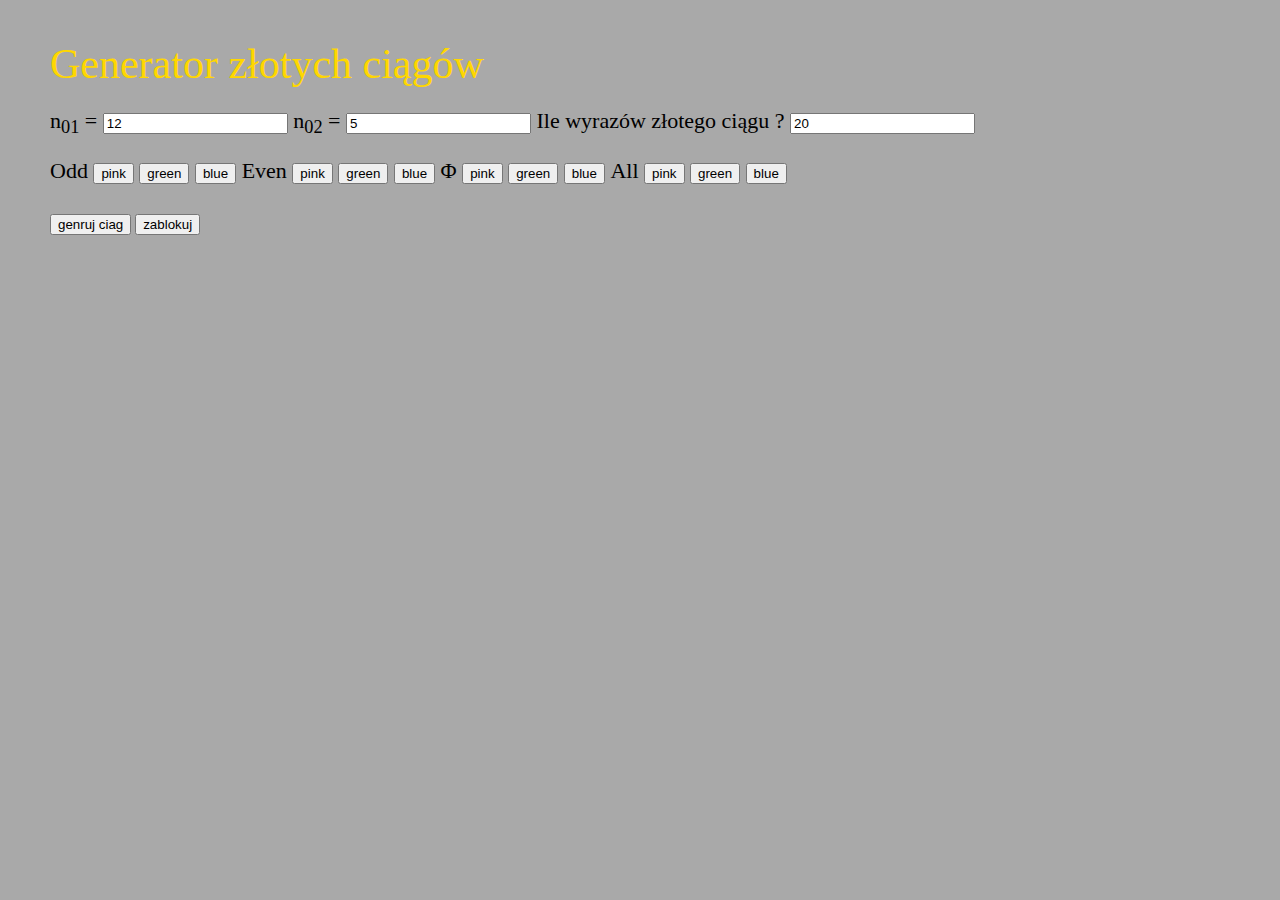
<file: index.html>
<!DOCTYPE html>
<html lang="en">
<head>
    <meta charset="UTF-8">
    <meta name="viewport" content="width=device-width, initial-scale=1.0">
    <title>Zloty Ciag</title>
    <link rel="stylesheet" href="style.css">
</head>
<body>

    <div id="tytul">Generator złotych ciągów</div>
    <div id="wpisz">
        <label>
            n<sub>01</sub> = <input type="number" id="a" value="12"></input> 
        </label>
        <label>
            n<sub>02</sub> = <input type="number" id="b" value="5"></input>
        </label>
        <label>
            Ile wyrazów złotego ciągu ?  <input type="number" id="ile" value="20"></input>
        </label>  
    </div>
        
    <div id="drugi">
        Odd 
            <input type="button" name="np" value="pink"></input>
            <input type="button" name="np" value="green"></input>
            <input type="button" name="np" value="blue"></input>

        Even 
            <input type="button" class="pa" value="pink"></input>
            <input type="button" class="pa" value="green"></input>
            <input type="button" class="pa" value="blue"></input>

        &Phi; 
            <input type="button" class="phi" value="pink"></input>
            <input type="button" class="phi" value="green"></input>
            <input type="button" class="phi" value="blue"></input>


        All 
            <input type="button" class="all" value="pink"></input>
            <input type="button" class="all" value="green"></input>
            <input type="button" class="all" value="blue"></input>
    </div>

    <div id="przycisk">

        <input type="button" id="generujciag" value="genruj ciag"></input>
        <input id="blokada" type="button" value="zablokuj"></input>

    </div>

    <div>
        <div id="ciag"></div>
        <div id="fi"></div>
    </div>
    
    <script src="ciag.js"></script>
</body>
</html>
</file>
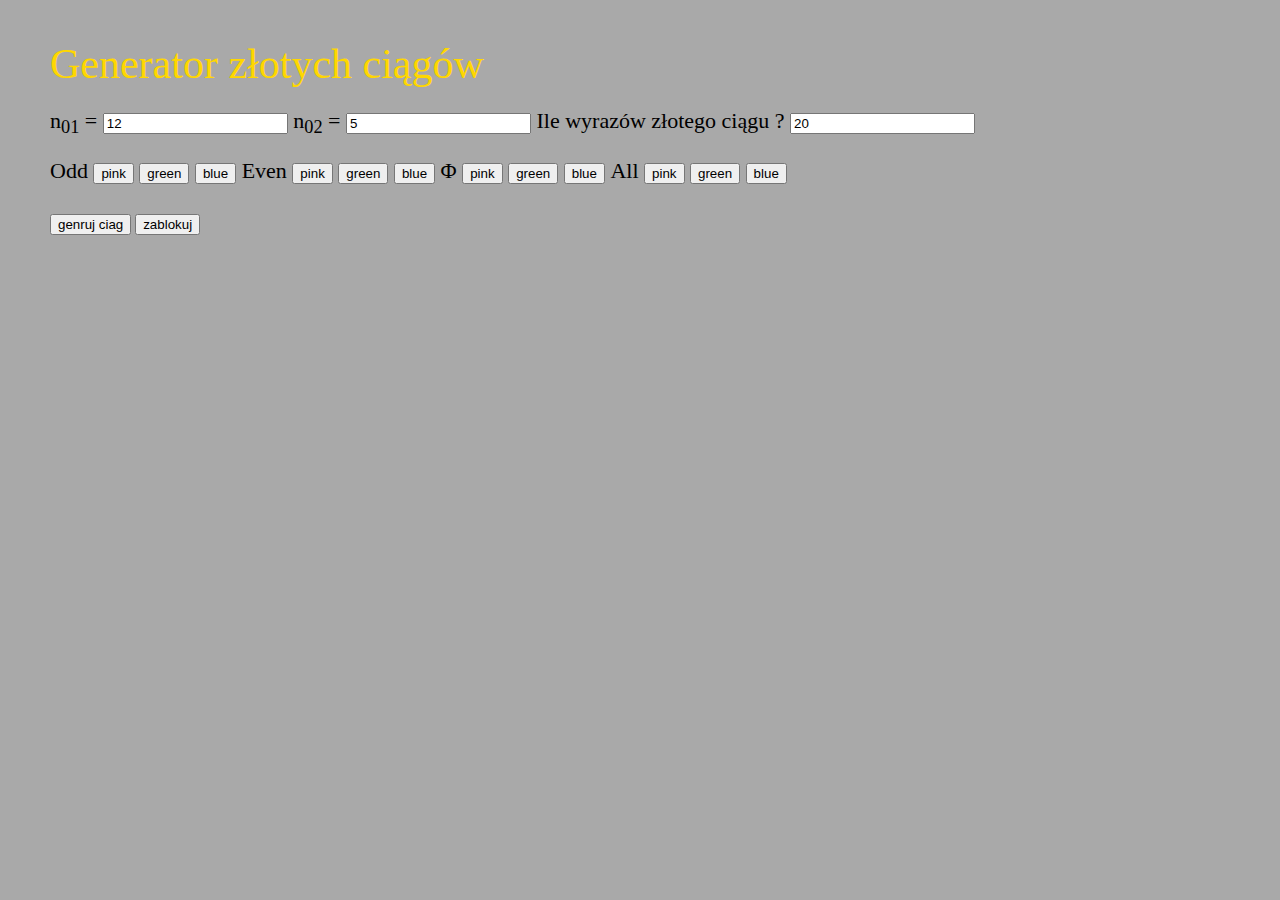
<file: ciag.html>
<!DOCTYPE html>
<html lang="en">
<head>
    <meta charset="UTF-8">
    <meta name="viewport" content="width=device-width, initial-scale=1.0">
    <title>Zloty Ciag</title>
    <link rel="stylesheet" href="style.css">
</head>
<body>

    <div id="tytul">Generator złotych ciągów</div>
    <div id="wpisz">
        <label>
            n<sub>01</sub> = <input type="number" id="a" value="12"></input> 
        </label>
        <label>
            n<sub>02</sub> = <input type="number" id="b" value="5"></input>
        </label>
        <label>
            Ile wyrazów złotego ciągu ?  <input type="number" id="ile" value="20"></input>
        </label>  
    </div>
        
    <div id="drugi">
        Odd 
            <input type="button" name="np" value="pink"></input>
            <input type="button" name="np" value="green"></input>
            <input type="button" name="np" value="blue"></input>

        Even 
            <input type="button" class="pa" value="pink"></input>
            <input type="button" class="pa" value="green"></input>
            <input type="button" class="pa" value="blue"></input>

        &Phi; 
            <input type="button" class="phi" value="pink"></input>
            <input type="button" class="phi" value="green"></input>
            <input type="button" class="phi" value="blue"></input>


        All 
            <input type="button" class="all" value="pink"></input>
            <input type="button" class="all" value="green"></input>
            <input type="button" class="all" value="blue"></input>
    </div>

    <div id="przycisk">

        <input type="button" id="generujciag" value="genruj ciag"></input>
        <input id="blokada" type="button" value="zablokuj"></input>

    </div>

    <div>
        <div id="ciag"></div>
        <div id="fi"></div>
    </div>
    
    <script src="ciag.js"></script>
</body>
</html>
</file>
<file: style.css>
body {
    margin:0;
    background-color: darkgrey;
}

#tytul {
    font-size: 42px;
    color: gold;;
    margin-top: 40px;
    margin-left: 50px;
}

#wpisz {
    margin-top: 20px;
    margin-left: 50px;
    font-size: 22px;
}

#drugi {
    margin-top: 20px;
    margin-left: 50px;
    font-size: 22px;
}

#przycisk {
    margin-top: 30px;
    margin-left: 50px;
}

#ciag, #fi {
    font-size: 20px;
    display: inline-block;
    margin-left: 50px;
}

.odd, .even {
    color: brown;
}

.ratio {
    color: gold;
}

.rozowy {
    color: pink;
}
.zielony {
    color: green;
}
.niebieski {
    color: blue;
}
</file>
